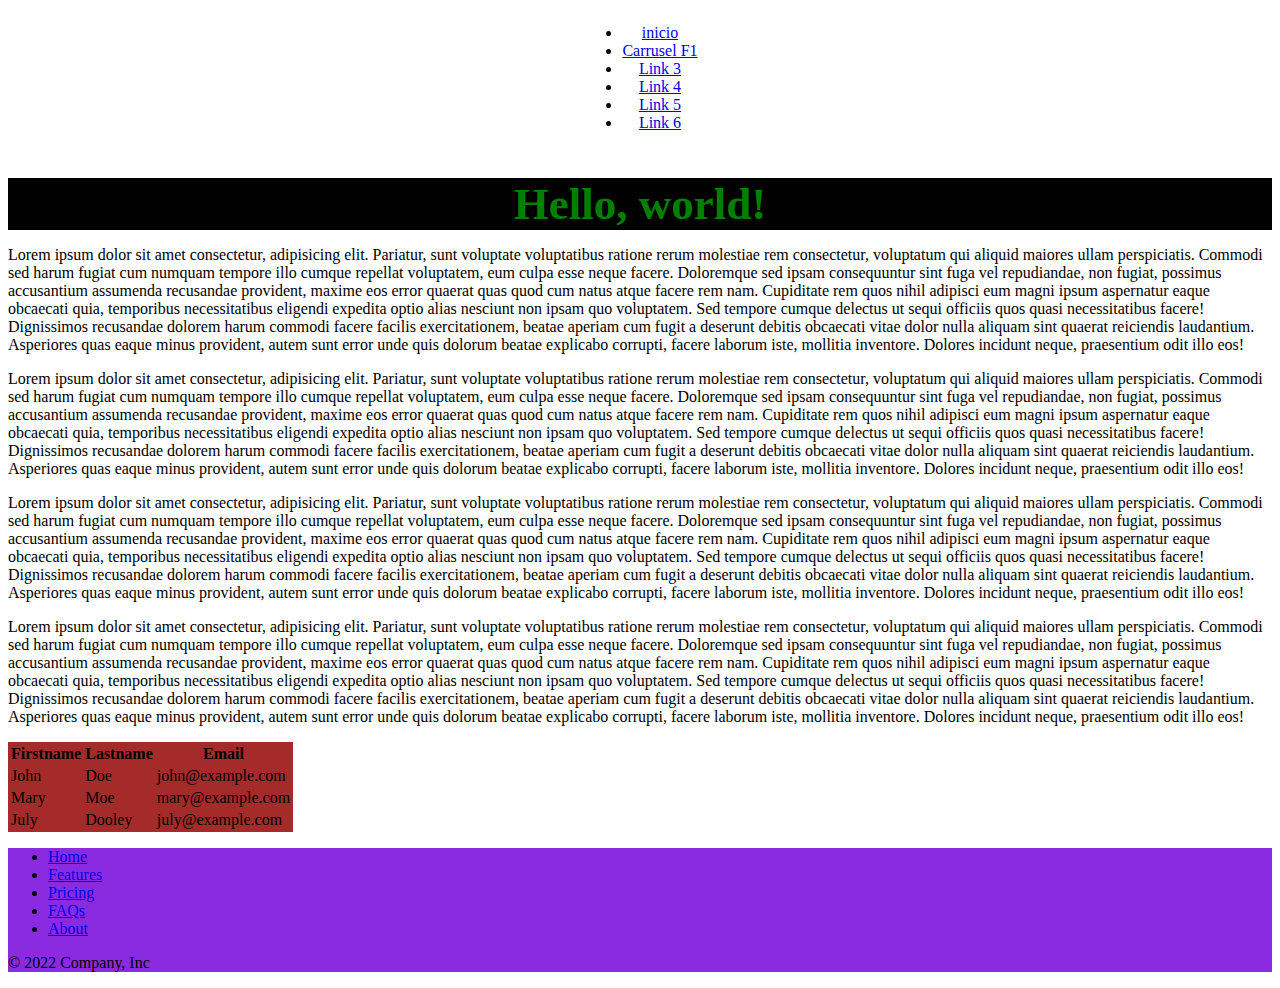
<file: index.html>
<!doctype html>
<html lang="es">

<head>
    <meta charset="utf-8">
    <meta name="viewport" content="width=device-width, initial-scale=1">
    <title>Bootstrap</title>
    <link href="https://cdn.jsdelivr.net/npm/bootstrap@5.2.0/dist/css/bootstrap.min.css" rel="stylesheet"
        integrity="sha384-gH2yIJqKdNHPEq0n4Mqa/HGKIhSkIHeL5AyhkYV8i59U5AR6csBvApHHNl/vI1Bx" crossorigin="anonymous">
    <link rel="stylesheet" href="./css/styles.css">
</head>

<body>
    <header>
        <nav class="navbar navbar-expand-sm bg-danger">

            <div class="container-fluid">
                <!-- Links -->
                <ul class="navbar-nav">
                    <li class="nav-item">
                        <a class="nav-link" href="./index.html">inicio</a>
                    </li>
                    <li class="nav-item">
                        <a class="nav-link" href="./pages/contacto.html">Carrusel F1</a>
                    </li>
                    <li class="nav-item">
                        <a class="nav-link" href="#">Link 3</a>
                    </li>
                    <li class="nav-item">
                        <a class="nav-link" href="#">Link 4</a>
                    </li>
                    <li class="nav-item">
                        <a class="nav-link" href="#">Link 5</a>
                    </li>
                    <li class="nav-item">
                        <a class="nav-link" href="#">Link 6</a>
                    </li>
                </ul>
            </div>
        </nav>
    </header>

    <main>
        <h1 class="titulo">Hello, world!</h1>
        <div class="row">
            <p class="col-sm-3 bg-success col-md-5">Lorem ipsum dolor sit amet consectetur, adipisicing elit. Pariatur,
                sunt voluptate voluptatibus ratione rerum molestiae rem consectetur, voluptatum qui aliquid maiores
                ullam perspiciatis. Commodi sed harum fugiat cum numquam tempore illo cumque repellat voluptatem, eum
                culpa esse neque facere. Doloremque sed ipsam consequuntur sint fuga vel repudiandae, non fugiat,
                possimus accusantium assumenda recusandae provident, maxime eos error quaerat quas quod cum natus atque
                facere rem nam. Cupiditate rem quos nihil adipisci eum magni ipsum aspernatur eaque obcaecati quia,
                temporibus necessitatibus eligendi expedita optio alias nesciunt non ipsam quo voluptatem. Sed tempore
                cumque delectus ut sequi officiis quos quasi necessitatibus facere! Dignissimos recusandae dolorem harum
                commodi facere facilis exercitationem, beatae aperiam cum fugit a deserunt debitis obcaecati vitae dolor
                nulla aliquam sint quaerat reiciendis laudantium. Asperiores quas eaque minus provident, autem sunt
                error unde quis dolorum beatae explicabo corrupti, facere laborum iste, mollitia inventore. Dolores
                incidunt neque, praesentium odit illo eos!</p>
            <p class="col-sm-3 bg-warning col-md-2">Lorem ipsum dolor sit amet consectetur, adipisicing elit. Pariatur,
                sunt voluptate voluptatibus ratione rerum molestiae rem consectetur, voluptatum qui aliquid maiores
                ullam perspiciatis. Commodi sed harum fugiat cum numquam tempore illo cumque repellat voluptatem, eum
                culpa esse neque facere. Doloremque sed ipsam consequuntur sint fuga vel repudiandae, non fugiat,
                possimus accusantium assumenda recusandae provident, maxime eos error quaerat quas quod cum natus atque
                facere rem nam. Cupiditate rem quos nihil adipisci eum magni ipsum aspernatur eaque obcaecati quia,
                temporibus necessitatibus eligendi expedita optio alias nesciunt non ipsam quo voluptatem. Sed tempore
                cumque delectus ut sequi officiis quos quasi necessitatibus facere! Dignissimos recusandae dolorem harum
                commodi facere facilis exercitationem, beatae aperiam cum fugit a deserunt debitis obcaecati vitae dolor
                nulla aliquam sint quaerat reiciendis laudantium. Asperiores quas eaque minus provident, autem sunt
                error unde quis dolorum beatae explicabo corrupti, facere laborum iste, mollitia inventore. Dolores
                incidunt neque, praesentium odit illo eos!</p>
            <p class="col-sm-3 bg-info col-md-2">Lorem ipsum dolor sit amet consectetur, adipisicing elit. Pariatur,
                sunt voluptate voluptatibus ratione rerum molestiae rem consectetur, voluptatum qui aliquid maiores
                ullam perspiciatis. Commodi sed harum fugiat cum numquam tempore illo cumque repellat voluptatem, eum
                culpa esse neque facere. Doloremque sed ipsam consequuntur sint fuga vel repudiandae, non fugiat,
                possimus accusantium assumenda recusandae provident, maxime eos error quaerat quas quod cum natus atque
                facere rem nam. Cupiditate rem quos nihil adipisci eum magni ipsum aspernatur eaque obcaecati quia,
                temporibus necessitatibus eligendi expedita optio alias nesciunt non ipsam quo voluptatem. Sed tempore
                cumque delectus ut sequi officiis quos quasi necessitatibus facere! Dignissimos recusandae dolorem harum
                commodi facere facilis exercitationem, beatae aperiam cum fugit a deserunt debitis obcaecati vitae dolor
                nulla aliquam sint quaerat reiciendis laudantium. Asperiores quas eaque minus provident, autem sunt
                error unde quis dolorum beatae explicabo corrupti, facere laborum iste, mollitia inventore. Dolores
                incidunt neque, praesentium odit illo eos!</p>
            <p class="col-sm-3 bg-danger col-md-3">Lorem ipsum dolor sit amet consectetur, adipisicing elit. Pariatur,
                sunt voluptate voluptatibus ratione rerum molestiae rem consectetur, voluptatum qui aliquid maiores
                ullam perspiciatis. Commodi sed harum fugiat cum numquam tempore illo cumque repellat voluptatem, eum
                culpa esse neque facere. Doloremque sed ipsam consequuntur sint fuga vel repudiandae, non fugiat,
                possimus accusantium assumenda recusandae provident, maxime eos error quaerat quas quod cum natus atque
                facere rem nam. Cupiditate rem quos nihil adipisci eum magni ipsum aspernatur eaque obcaecati quia,
                temporibus necessitatibus eligendi expedita optio alias nesciunt non ipsam quo voluptatem. Sed tempore
                cumque delectus ut sequi officiis quos quasi necessitatibus facere! Dignissimos recusandae dolorem harum
                commodi facere facilis exercitationem, beatae aperiam cum fugit a deserunt debitis obcaecati vitae dolor
                nulla aliquam sint quaerat reiciendis laudantium. Asperiores quas eaque minus provident, autem sunt
                error unde quis dolorum beatae explicabo corrupti, facere laborum iste, mollitia inventore. Dolores
                incidunt neque, praesentium odit illo eos!</p>
        </div>

        <div class="Container2">
            <table class="table table-dark table-striped table">
                <thead>
                    <tr>
                        <th>Firstname</th>
                        <th>Lastname</th>
                        <th>Email</th>
                    </tr>
                </thead>
                <tbody>
                    <tr>
                        <td>John</td>
                        <td>Doe</td>
                        <td>john@example.com</td>
                    </tr>
                    <tr>
                        <td>Mary</td>
                        <td>Moe</td>
                        <td>mary@example.com</td>
                    </tr>
                    <tr>
                        <td>July</td>
                        <td>Dooley</td>
                        <td>july@example.com</td>
                    </tr>
                </tbody>
            </table>
        </div>
    </main>

    <footer class="py-3 footer" >
        <ul class="nav justify-content-center border-bottom pb-3 mb-3">
            <li class="nav-item"><a href="#" class="nav-link px-2 text-muted">Home</a></li>
            <li class="nav-item"><a href="#" class="nav-link px-2 text-muted">Features</a></li>
            <li class="nav-item"><a href="#" class="nav-link px-2 text-muted">Pricing</a></li>
            <li class="nav-item"><a href="#" class="nav-link px-2 text-muted">FAQs</a></li>
            <li class="nav-item"><a href="#" class="nav-link px-2 text-muted">About</a></li>
        </ul>
        <p class="text-center text-muted">© 2022 Company, Inc</p>
    </footer>

    <script src="https://cdn.jsdelivr.net/npm/bootstrap@5.2.0/dist/js/bootstrap.bundle.min.js"
        integrity="sha384-A3rJD856KowSb7dwlZdYEkO39Gagi7vIsF0jrRAoQmDKKtQBHUuLZ9AsSv4jD4Xa"
        crossorigin="anonymous"></script>
</body>

</html>
</file>
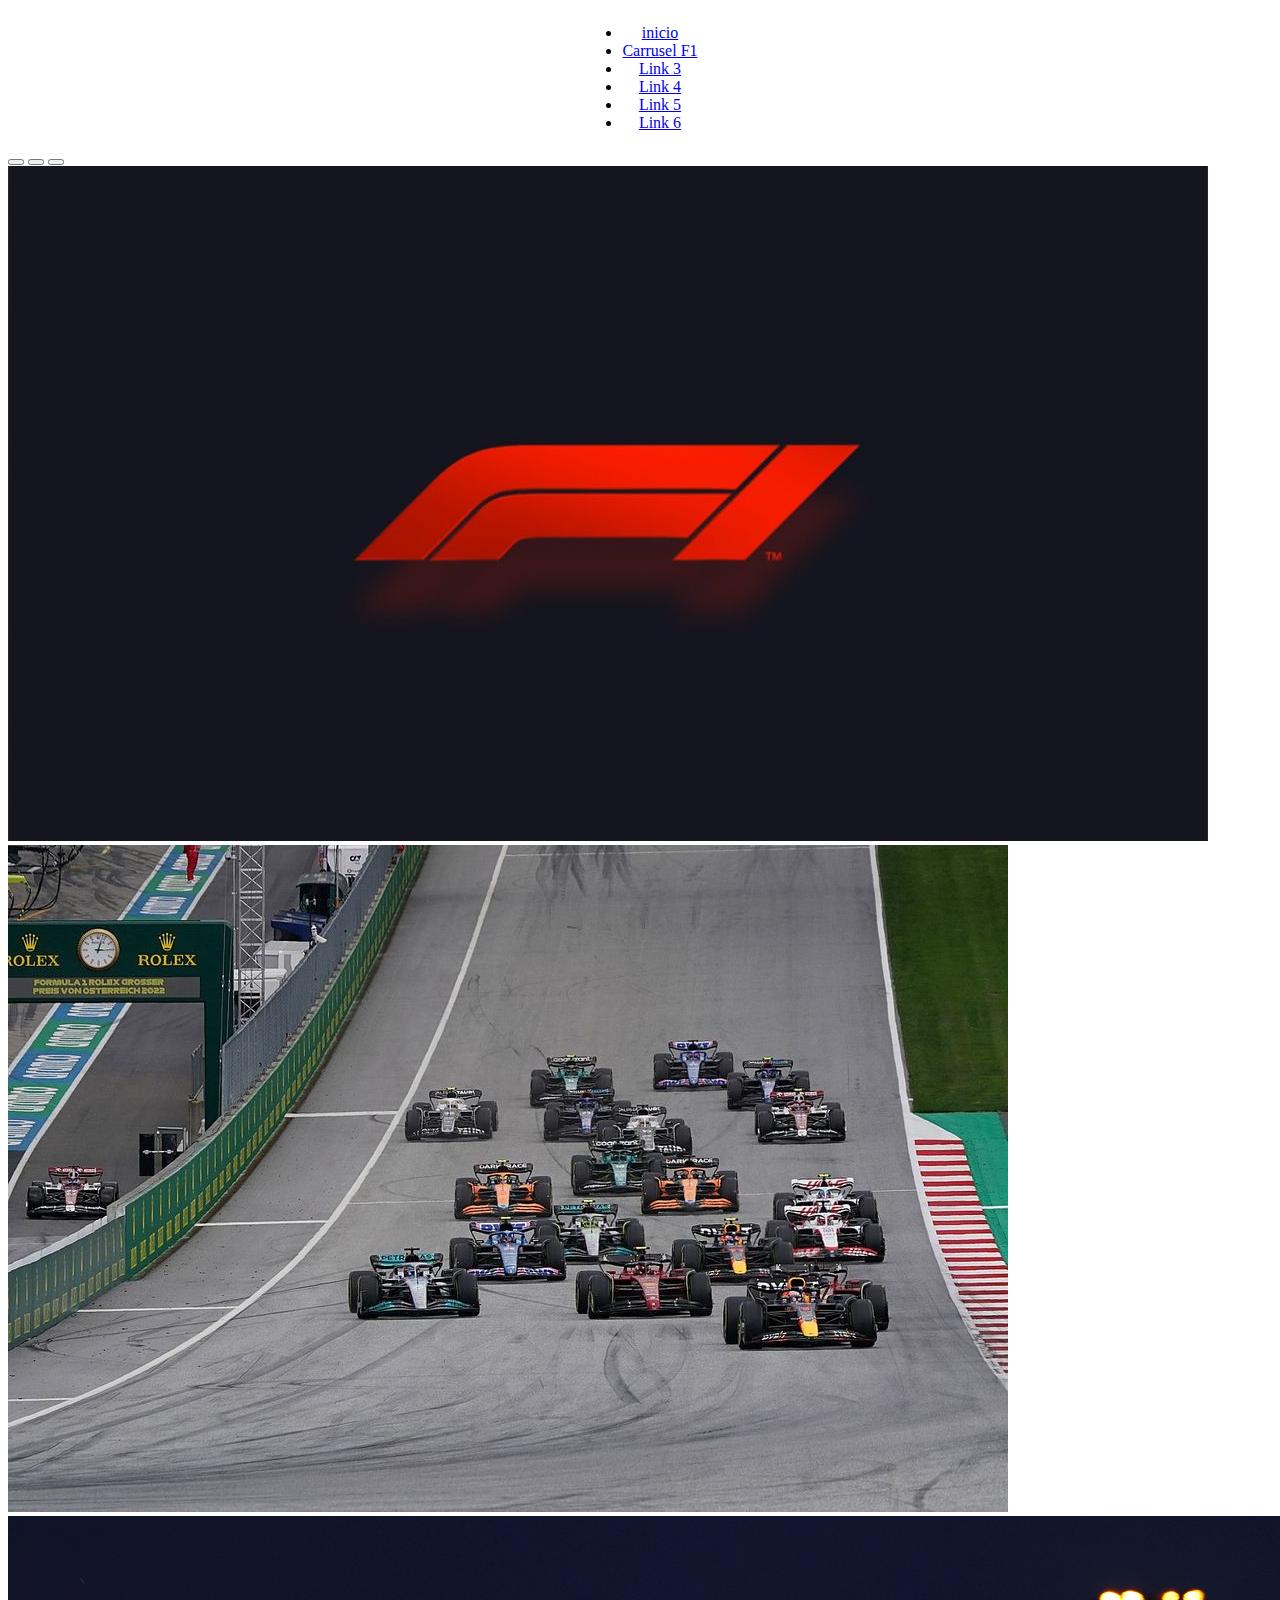
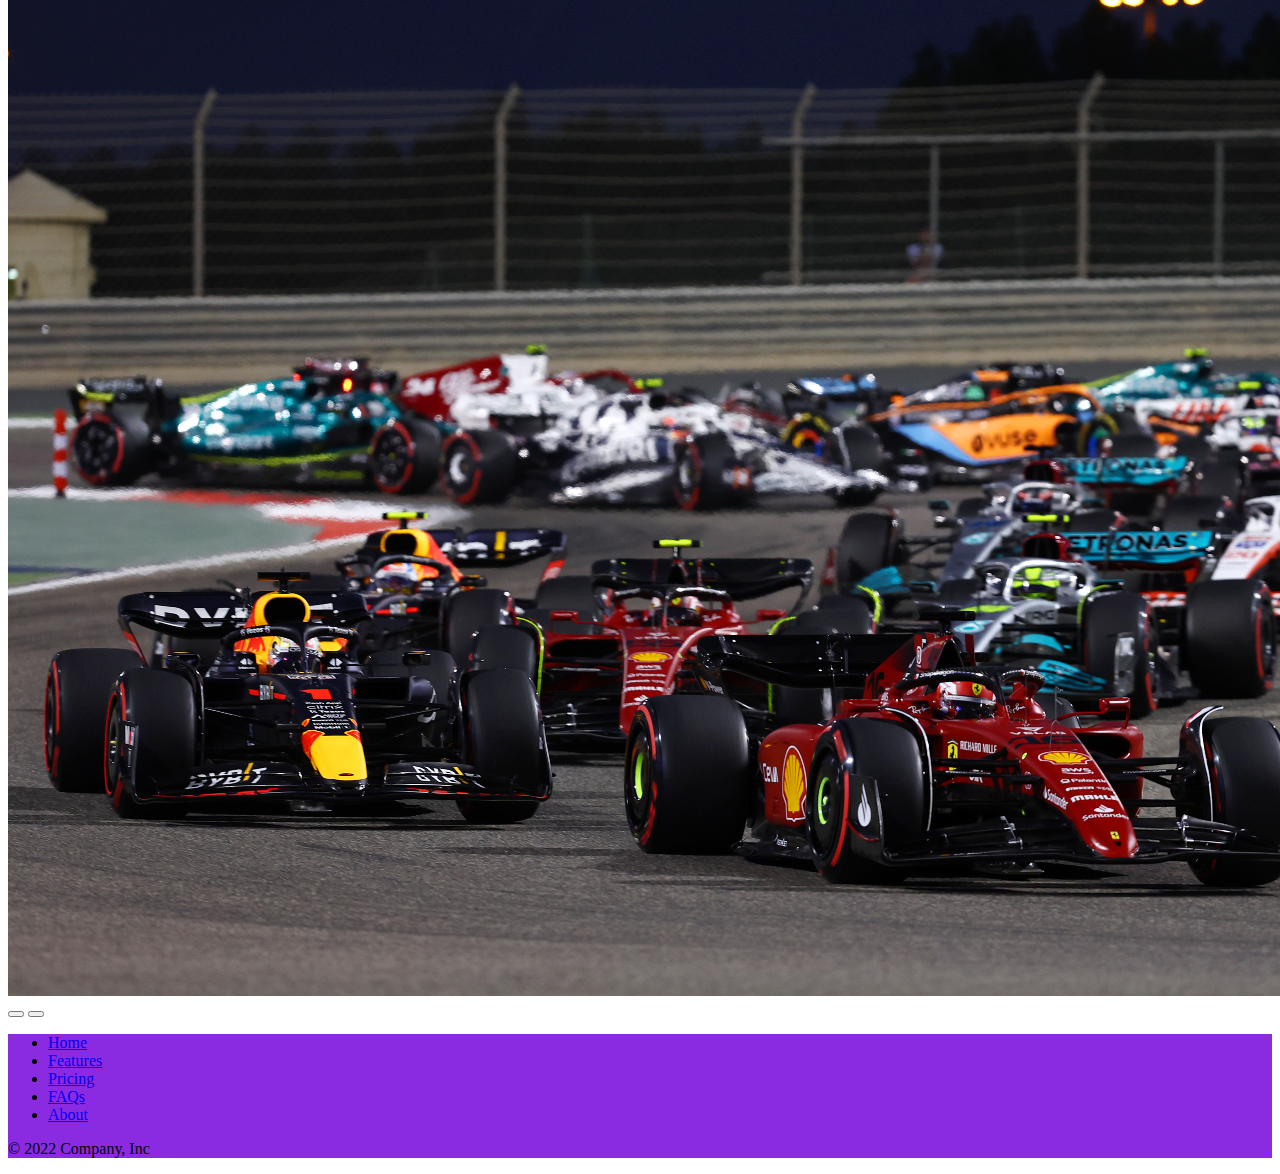
<file: pages/contacto.html>
<!doctype html>
<html lang="es">

<head>
    <meta charset="utf-8">
    <meta name="viewport" content="width=device-width, initial-scale=1">
    <title>contacto</title>
    <link href="https://cdn.jsdelivr.net/npm/bootstrap@5.2.0/dist/css/bootstrap.min.css" rel="stylesheet"
        integrity="sha384-gH2yIJqKdNHPEq0n4Mqa/HGKIhSkIHeL5AyhkYV8i59U5AR6csBvApHHNl/vI1Bx" crossorigin="anonymous">
    <link rel="stylesheet" href="../css/styles.css">
</head>

<body>
    <header>
        <nav class="navbar navbar-expand-sm bg-danger">

            <div class="container-fluid">
                <!-- Links -->
                <ul class="navbar-nav">
                    <li class="nav-item">
                        <a class="nav-link" href="../index.html">inicio</a>
                    </li>
                    <li class="nav-item">
                        <a class="nav-link" href="./contacto.html">Carrusel F1</a>
                    </li>
                    <li class="nav-item">
                        <a class="nav-link" href="#">Link 3</a>
                    </li>
                    <li class="nav-item">
                        <a class="nav-link" href="#">Link 4</a>
                    </li>
                    <li class="nav-item">
                        <a class="nav-link" href="#">Link 5</a>
                    </li>
                    <li class="nav-item">
                        <a class="nav-link" href="#">Link 6</a>
                    </li>
                </ul>
            </div>
        </nav>
    </header>

    <main>
        <div id="demo" class="carousel slide" data-bs-ride="carousel">

            <!-- Indicators/dots -->
            <div class="carousel-indicators">
              <button type="button" data-bs-target="#demo" data-bs-slide-to="0" class="active"></button>
              <button type="button" data-bs-target="#demo" data-bs-slide-to="1"></button>
              <button type="button" data-bs-target="#demo" data-bs-slide-to="2"></button>
            </div>
          
            <!-- The slideshow/carousel -->
            <div class="carousel-inner">
              <div class="carousel-item active">
                <img src="../img/logofavicon.jpg" alt="Los Angeles" class="d-block w-100">
              </div>
              <div class="carousel-item">
                <img src="../img/f1.jpg" alt="Chicago" class="d-block w-100">
              </div>
              <div class="carousel-item">
                <img src="../img/formula 1 img.png" alt="New York" class="d-block w-100">
              </div>
            </div>
          
            <!-- Left and right controls/icons -->
            <button class="carousel-control-prev" type="button" data-bs-target="#demo" data-bs-slide="prev">
              <span class="carousel-control-prev-icon"></span>
            </button>
            <button class="carousel-control-next" type="button" data-bs-target="#demo" data-bs-slide="next">
              <span class="carousel-control-next-icon"></span>
            </button>
          </div>
        
    </main>

    <footer class="py-3 footer" >
        <ul class="nav justify-content-center border-bottom pb-3 mb-3">
            <li class="nav-item"><a href="#" class="nav-link px-2 text-muted">Home</a></li>
            <li class="nav-item"><a href="#" class="nav-link px-2 text-muted">Features</a></li>
            <li class="nav-item"><a href="#" class="nav-link px-2 text-muted">Pricing</a></li>
            <li class="nav-item"><a href="#" class="nav-link px-2 text-muted">FAQs</a></li>
            <li class="nav-item"><a href="#" class="nav-link px-2 text-muted">About</a></li>
        </ul>
        <p class="text-center text-muted">© 2022 Company, Inc</p>
    </footer>

    <script src="https://cdn.jsdelivr.net/npm/bootstrap@5.2.0/dist/js/bootstrap.bundle.min.js"
        integrity="sha384-A3rJD856KowSb7dwlZdYEkO39Gagi7vIsF0jrRAoQmDKKtQBHUuLZ9AsSv4jD4Xa"
        crossorigin="anonymous"></script>
</body>

</html>
</file>
<file: css/styles.css>
.titulo{
    color: green;
    background-color: black;
    font-size: 45px;
    text-align: center;
    margin-bottom: 0px;
}

.row{
    margin-top: 0%;
}

.container-fluid{
    display: flex;
    justify-content: space-evenly !important ;
    text-align: center;
}

.table{
    background-color: brown;
}

.footer{
    background-color: blueviolet;
    margin-bottom: 0px I !important;
}
</file>
